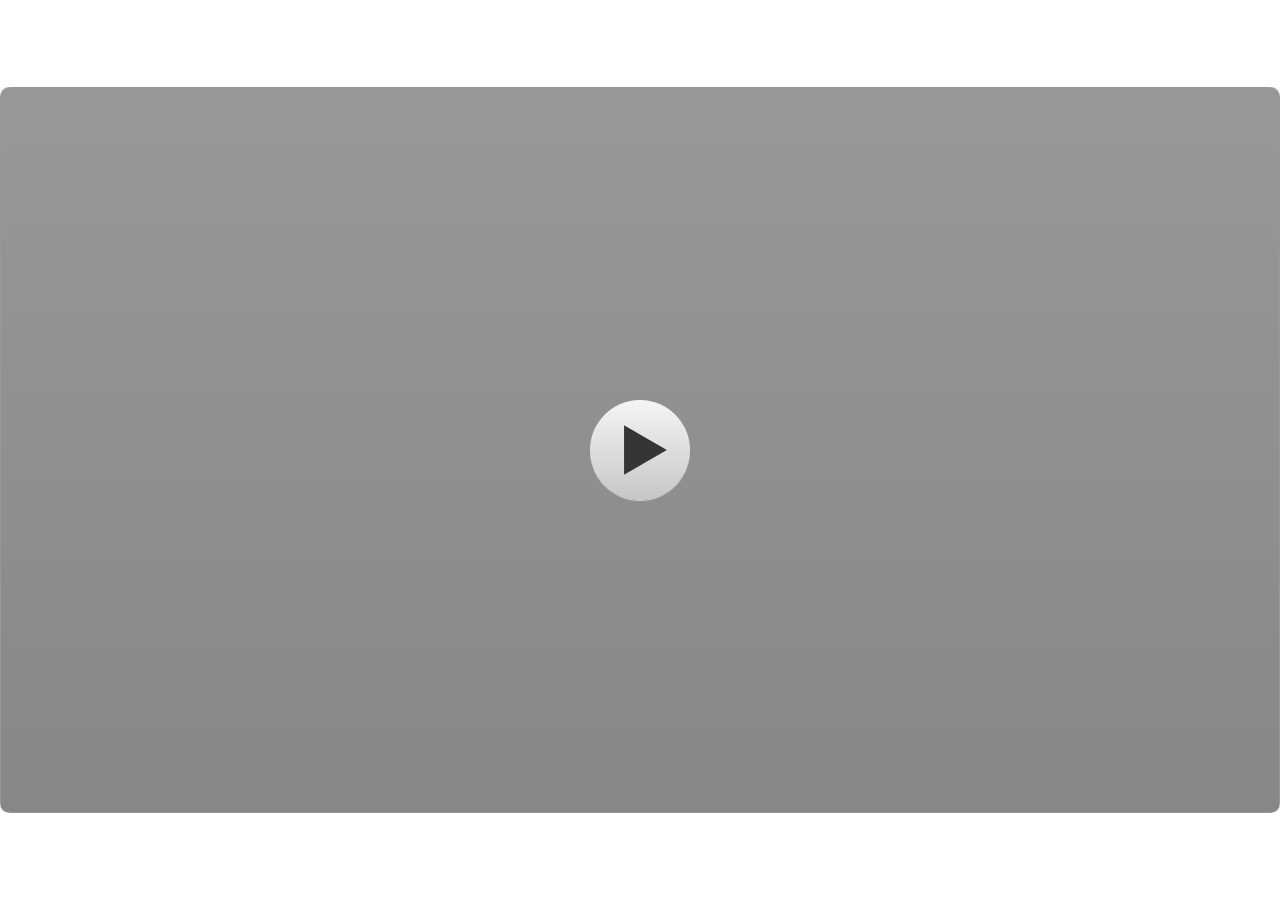
<file: index.html>
﻿<!doctype html>
<html lang="en-US">
<head>
  <meta charset="utf-8">
  <!-- Created using Storyline 3 - http://www.articulate.com  -->
  <!-- version: 3.20.30234.0 -->
  <title>Mengenal Angka 1-10</title>
  <meta http-equiv="x-ua-compatible" content="IE=edge"/>
  <meta name="viewport" content="width=device-width,initial-scale=1,user-scalable=no,shrink-to-fit=no,minimal-ui"/>
  <meta name="apple-mobile-web-app-capable" content="yes"/>
  <style>
    html, body { height: 100%; padding: 0; margin: 0 }
    #app { height: 100%; width: 100%; }
  </style>

  <script>
    window.DS = {};
    window.globals = {
      DATA_PATH_BASE: '',
      HAS_FRAME: true,
      HAS_SLIDE: true,

      lmsPresent: false,
      tinCanPresent: false,
      cmi5Present: false,
      aoSupport: false,
      scale: 'show all',
      captureRc: false,
      browserSize: 'optimal',
      bgColor: '#FFFFFF',
      features: '',
      themeName: 'classic',
      preloaderColor: '#FFFFFF',
      suppressAnalytics: false,
      productChannel: 'perpetual',
      publishSource: 'storyline',
      aid: '',
      cid: '3f107447-de3a-450d-8774-1cd0bf37a30c',
      playerVersion: '3.20.30234.0',
      publishTimestamp: '2026-08-08T05:12:56.5362930Z',
      maxIosVideoElements: 10,
      connectionSettings: { },

      
      parseParams: function(qs) {
        if (window.globals.parsedParams != null) {
          return window.globals.parsedParams;
        }
        qs = (qs || window.location.search.substr(1)).split('+').join(' ');
        var params = {},
            tokens,
            re = /[?&]?([^=]+)=([^&]*)/g;

        while (tokens = re.exec(qs)) {
          params[decodeURIComponent(tokens[1]).trim()] =
            decodeURIComponent(tokens[2]).trim();
        }
        window.globals.parsedParams = params;
        return params;
      }

    };
  </script>
  <script>
    var isIe11 = ('ActiveXObject' in window || window.MSBlobBuilder != null)
      && window.msCrypto != null && !window.ActiveXObject;
    if (isIe11) {
      window.globals.unsupportedBrowser = true;
      document.write(atob('[base64]'));
    }
  </script>
  
  <script>window.THREE = { };</script>
  
</head>
<body style="background: #FFFFFF" class="cs-HTML theme-classic">
  <!-- 360 -->
  <script>!function(){var e,i=/iPhone/i,o=/iPod/i,n=/iPad/i,t=/\biOS-universal(?:.+)Mac\b/i,r=/\bAndroid(?:.+)Mobile\b/i,a=/Android/i,d=/(?:SD4930UR|\bSilk(?:.+)Mobile\b)/i,p=/Silk/i,l=/Windows Phone/i,u=/\bWindows(?:.+)ARM\b/i,b=/BlackBerry/i,s=/BB10/i,c=/Opera Mini/i,f=/\b(CriOS|Chrome)(?:.+)Mobile/i,h=/Mobile(?:.+)Firefox\b/i,v=function(e){return void 0!==e&&"MacIntel"===e.platform&&"number"==typeof e.maxTouchPoints&&e.maxTouchPoints>1&&"undefined"==typeof MSStream};e=function(e){var m={userAgent:"",platform:"",maxTouchPoints:0};e||"undefined"==typeof navigator?"string"==typeof e?m.userAgent=e:e&&e.userAgent&&(m={userAgent:e.userAgent,platform:e.platform,maxTouchPoints:e.maxTouchPoints||0}):m={userAgent:navigator.userAgent,platform:navigator.platform,maxTouchPoints:navigator.maxTouchPoints||0};var g=m.userAgent,y=g.split("[FBAN");void 0!==y[1]&&(g=y[0]),void 0!==(y=g.split("Twitter"))[1]&&(g=y[0]);var A=function(e){return function(i){return i.test(e)}}(g),w={apple:{phone:A(i)&&!A(l),ipod:A(o),tablet:!A(i)&&(A(n)||v(m))&&!A(l),universal:A(t),device:(A(i)||A(o)||A(n)||A(t)||v(m))&&!A(l)},amazon:{phone:A(d),tablet:!A(d)&&A(p),device:A(d)||A(p)},android:{phone:!A(l)&&A(d)||!A(l)&&A(r),tablet:!A(l)&&!A(d)&&!A(r)&&(A(p)||A(a)),device:!A(l)&&(A(d)||A(p)||A(r)||A(a))||A(/\bokhttp\b/i)},windows:{phone:A(l),tablet:A(u),device:A(l)||A(u)},other:{blackberry:A(b),blackberry10:A(s),opera:A(c),firefox:A(h),chrome:A(f),device:A(b)||A(s)||A(c)||A(h)||A(f)},any:!1,phone:!1,tablet:!1};return w.any=w.apple.device||w.android.device||w.windows.device||w.other.device,w.phone=w.apple.phone||w.android.phone||w.windows.phone,w.tablet=w.apple.tablet||w.android.tablet||w.windows.tablet,w}(),"object"==typeof exports&&"undefined"!=typeof module?module.exports=e:"function"==typeof define&&define.amd?define((function(){return e})):this.isMobile=e}();
    window.isMobile.apple.tablet = window.isMobile.apple.tablet ||
      (navigator.platform === 'MacIntel' && navigator.maxTouchPoints > 1);
    window.isMobile.apple.device = window.isMobile.apple.device || window.isMobile.apple.tablet;
    window.isMobile.tablet = window.isMobile.tablet || window.isMobile.apple.tablet;
    window.isMobile.any = window.isMobile.any || window.isMobile.apple.tablet;
  </script>

  <div id="focus-sink" tabindex="-1"></div>

  <div id="preso"></div>
  <script>
    (function() {

      var classTypes = [ 'desktop', 'mobile', 'phone', 'tablet' ];

      var addDeviceClasses = function(prefix, testObj) {
        var curr, i;
        for (i = 0; i < classTypes.length; i++) {
          curr = classTypes[i];
          if (testObj[curr]) {
            document.body.classList.add(prefix + curr);
          }
        }
      };

      var params = window.globals.parseParams(),
          isDevicePreview = params.devicepreview === '1',
          isPhoneOverride = params.deviceType === 'phone' || (isDevicePreview && params.phone == '1'),
          isTabletOverride = (params.deviceType === 'tablet' || isDevicePreview) && !isPhoneOverride,
          isMobileOverride = isPhoneOverride || isTabletOverride;

      var deviceView = {
        desktop: !window.isMobile.any && !isMobileOverride,
        mobile: window.isMobile.any || isMobileOverride,
        phone: isPhoneOverride || (window.isMobile.phone && !isTabletOverride),
        tablet: isTabletOverride || window.isMobile.tablet
      };

      window.globals.deviceView = deviceView;
      window.isMobile.desktop = !window.isMobile.any;
      window.isMobile.mobile = window.isMobile.any;

      addDeviceClasses('view-', deviceView);

    })();
  </script>
  
  <script src='story_content/user.js' type=text/javascript></script>
  <div class="slide-loader"></div>

  <script>
    if (window.globals.deviceView.isMobile) { var doc = document, loader = doc.body.querySelector('.slide-loader'); [ 1, 2, 3 ].forEach(function(n) { var d = doc.createElement('div'); d.style.backgroundColor = window.globals.preloaderColor; d.classList.add('mobile-loader-dot'); d.classList.add('dot' + n); loader.appendChild(d); }); }
  </script>

  <div class="mobile-load-title-overlay" style="display: none">
    <div class="mobile-load-title">Mengenal Angka 1-10</div>
  </div>

  <div class="mobile-chrome-warning"></div>

  
<style>
  .warn-connection-dialog {
    display: none;
    background: transparent;
    pointer-events: none;
    position: fixed;
    left: 0;
    top: 0;
    width: 100%;
    height: 100%;
    z-index: 999;
  }

  .warn-connection-content {
    border-radius: 4px;
    background: white;
    border: 1px solid #E7E7E7;
    color: #333333;
    box-shadow: 0 2px 4px rgba(0, 0, 0, 0.25);
    transition: all 150ms ease-out;
    position: absolute;
    white-space: nowrap;
  }

  .view-phone.is-landscape .warn-connection-content {
    left: 23px;
    bottom: 23px;
  }

  .view-tablet.is-landscape .warn-connection-content {
    left: 50%;
    top: 20px;
    transform: translateX(-50%);
  }

  .is-portrait .warn-connection-content {
    transform: translate(-50%, calc(-100% - 15px));
  }

  .warn-connection-content p {
    display: inline-block;
    margin: 0 8px 0 0;
    line-height: 33px;
    font-size: 11px;
  }

  .warn-connection-content svg {
    position: relative;
    vertical-align: middle;
    margin: 0 2px 2px 8px;
  }

  .view-desktop .warn-connection-content {
    left: 1.5em;
    bottom: 1.5em;
  }

  .view-desktop .warn-connection-content p {
    font-size: 1.1em;
  }

  .is-offline .warn-connection-dialog {
    display: block;
  }

  .is-offline .cs-panel * {
    pointer-events: none !important;
  }

  .is-offline .cs-panel {
    pointer-events: all !important;
  }

  .is-offline #nav-controls * {
    pointer-events: none !important;
  }

  .is-offline #nav-controls {
    pointer-events: all !important;
  }
</style>

<div class="warn-connection-dialog">
  <div class="warn-connection-content">
    <svg width="17" height="15" viewBox="0 0 17 15" xmlns="http://www.w3.org/2000/svg">
      <path fill="#8F0000" stroke="white" d="M16.07,12.98 L15.88,12.23 L9.51,1.21 C8.97,0.26,7.6,0.26,7.06,1.21 L0.69,12.23 C0.15,13.16,0.81,14.36,1.91,14.36 H14.65 C15.47,14.36,16.05,13.7,16.07,12.98 Z"/>
      <path fill="white" stroke="white" d="M8.58,5.5 C8.35,5.28,8.5,5.35,8.21,5.32 C8.09,5.35,7.97,5.49,7.96,5.67 C7.97,5.79,7.98,5.92,7.98,6.04 L7.98,6.04 C7.99,6.17,8,6.31,8.01,6.43 L8.01,6.44 C8.03,6.92,8.06,7.41,8.09,7.9 L8.09,7.9 C8.12,8.39,8.14,8.88,8.17,9.37 C8.17,9.39,8.18,9.42,8.2,9.44 C8.23,9.46,8.25,9.47,8.28,9.47 C8.31,9.47,8.34,9.46,8.35,9.44 C8.37,9.43,8.38,9.4,8.39,9.35 L8.39,9.34 C8.39,9.24,8.4,9.15,8.4,9.05 L8.4,9.05 C8.41,8.96,8.41,8.86,8.42,8.75 C8.43,8.44,8.45,8.12,8.47,7.81 L8.47,7.81 C8.49,7.49,8.51,7.18,8.53,6.87 C8.55,6.46,8.56,6.05,8.59,5.64 L8.6,5.62 C8.6,5.57,8.59,5.53,8.58,5.5 L8.21,5.32 Z"/>
      <circle fill="white" stroke="white" cx="8.3" cy="11.35" r="0.3"/>
    </svg>
    <p>You are offline. Trying to reconnect...</p>
  </div>
</div>

<script>
  (function() {
    window.DS.connection = {
      warningShown: false,
      assets: {},
      loadingAssetGroup: false,
      retryDelay: 500
    };

    // @TODO this is POC code and can be cleaned up a bit more if we move forward
    // with the feature



    // The `window.globals.features` variable must be set in `webpack.dev.config` when testing locally - it is not enough
    // to have it in the data - but it must be set there as well.
    var useConnectionMessages = window.AbortController != null &&
      window.location.protocol != 'file:' &&
      window.globals.features.indexOf('ConnectionMessages') != -1;

    window.DS.connection.useConnectionMessages = useConnectionMessages

    var assetCount = 0;
    var checkLoadedId;
    var connectionSettings = window.globals.connectionSettings;

    if (useConnectionMessages && connectionSettings != null) {
      var contentEl = document.querySelector('.warn-connection-content');
      var messageEl = contentEl.querySelector('p')

      if (connectionSettings.useDarkTheme) {
        contentEl.style.borderColor = '#BABBBA';
        contentEl.style.backgroundColor = '#282828';
        contentEl.style.color = '#FFFFFF';
      }

      if (connectionSettings.message != null) {
        messageEl.textContent = window.decodeURIComponent(connectionSettings.message);
      }
    }

    function checkAssetsReady() {
      for (var i in DS.connection.assets) {
        if (!DS.connection.assets[i].success) {
          return false;
        }
      }
      return true;
    }

    function stopAssetGroup() {
      if (!useConnectionMessages) { return; }

      assetCount = 0;

      DS.connection.oldAssetGroup = DS.connection.assets;
      DS.connection.assets = {};
      DS.connection.loadingAssetGroup = false;
      clearInterval(checkLoadedId);
    }

    function startAssetGroup() {
      if (!useConnectionMessages) { return; }
      var ticks = 0;
      clearInterval(checkLoadedId);
      checkLoadedId = setInterval(function() {
        var loaded = 0;
        if (assetCount === 0 && loaded === 0) {
          clearInterval(checkLoadedId);
          return;
        }

        for (var i in DS.connection.assets) {
          if (DS.connection.assets[i].success) {
            loaded++;
          }
        }

        if (assetCount === loaded && checkAssetsReady()) {
          for (var i in DS.connection.assets) {
            if (DS.connection.assets[i].action) {
              DS.connection.assets[i].action();
            }
          }
          hideWarning();
          stopAssetGroup();
        }
      }, 100)
    }

    function requiredAsset(url, action, retry, type) {
      if (!useConnectionMessages) { return; }
      if (DS.connection.assets[url]) { return; }

      DS.connection.assets[url] = {
        success: false, action: action, retry: retry, type: type
      };
      assetCount = Object.keys(DS.connection.assets).length;
      if (!DS.connection.loadingAssetGroup) {
        startAssetGroup();
      }
      DS.connection.loadingAssetGroup = true;
    }

    function assetLoaded(url) {
      if (!useConnectionMessages) { return; }
      if (DS.connection.assets[url]) {
        DS.connection.assets[url].success = true;
      }
    }

    function assetFailed(url) {
      if (!useConnectionMessages) { return; }
      if (!DS.connection.assets[url]) {
        if (/\.js$/.test(url)) {
          setTimeout(function() {
            if (DS.connection.lastSlideLoaded != null) {
              DS.connection.lastSlideLoaded();
            }
          }, DS.connection.retryDelay);
        }
        return;
      }
      if (!DS.connection.warningShown) { showWarning(); }
      if (DS.connection.assets[url].retry) {
        setTimeout(function() {
          if (!DS.connection.assets[url].success) {
            DS.connection.assets[url].retry()
          }
        }, DS.connection.retryDelay);
      }
    }

    function hideWarning() {
      document.body.classList.remove('is-offline');
      DS.connection.warningShown = false;
    }
    DS.connection.hideWarning = hideWarning

    function showWarning(btn) {
      document.body.classList.add('is-offline')
      DS.connection.warningShown = true;
      updateWarningPosition();
    }

    function updateWarningPosition() {
      if (!DS.connection.warningShown) {
        return;
      }

      var isPortrait = document.body.classList.contains('is-portrait');
      var warningEl = document.querySelector('.warn-connection-content');

      if (isPortrait) {
        var slide = document.querySelector('.primary-slide');
        var slideRect = slide.getBoundingClientRect();

        warningEl.style.top = `${slideRect.top}px`
        warningEl.style.left = `${slideRect.left + slideRect.width / 2}px`
      } else {
        warningEl.style.top = null;
        warningEl.style.left = null;
      }

      window.requestAnimationFrame(updateWarningPosition);
    }

    // these will all be noops if the feature flag isn't set in
    // the data and `window.globals.features`
    DS.connection.requiredAsset = requiredAsset;
    DS.connection.assetLoaded = assetLoaded;
    DS.connection.assetFailed = assetFailed;
    DS.connection.stopAssetGroup = stopAssetGroup;
    DS.connection.startAssetGroup = startAssetGroup;
  })();
</script>


  <script>
    
    if (window.autoSpider && window.vInterfaceObject) {
      document.querySelector('.mobile-load-title-overlay').style.display = 'none';
    }
  </script>

  

  <link rel="stylesheet" href="html5/data/css/output.min.css" data-noprefix/>
</body>
<script src="html5/lib/scripts/bootstrapper.min.js"></script>
</html>
</file>
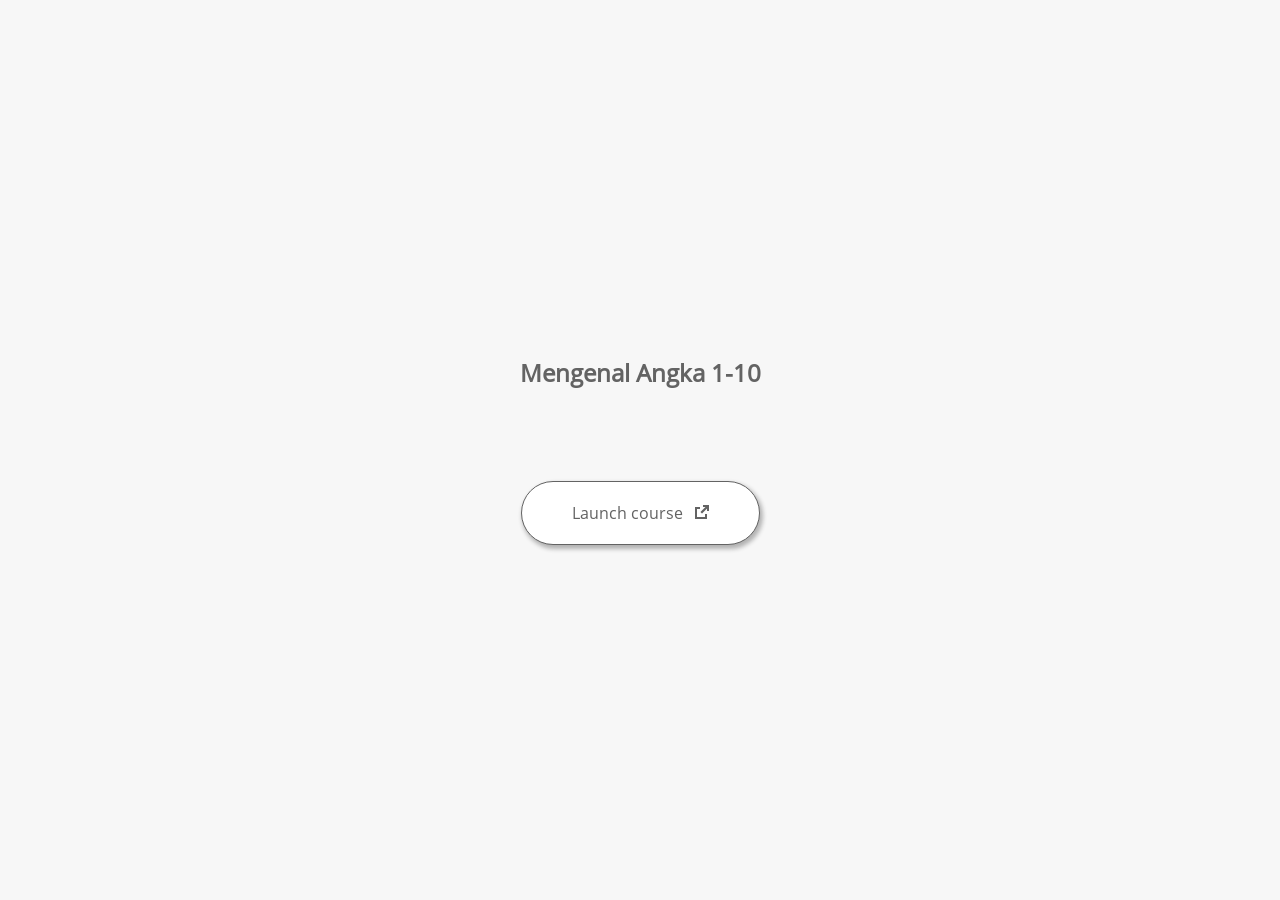
<file: launcher.html>
﻿<html lang="en-US">
	<head>
		<!-- Created using Storyline 3 - http://www.articulate.com  --> 
		<!-- version: 3.20.30234.0 --> 

		<title>Mengenal Angka 1-10</title>
    <style>
      @font-face {
        font-family: "Open Sans Full";
        font-style: normal;
        font-weight: 400;
        src: local("Open Sans"),
             local("OpenSans"),
             url(html5/lib/stylesheets/mobile-fonts/open-sans-regular.woff) format("woff")
      }
      body {
        background-color: #F7F7F7;
      }
      h1 {
        color: #636363;
        font-family: "Open Sans Full", Helvetica, sans-serif;
        font-size: 150%;
        margin-bottom: 92px;
        padding-bottom: 0;
      }

      button {
        background-color: #FFF;
        border: 1px solid #636363;
        border-radius: 80px;
        box-shadow: 2px 3px 4px 1px rgba(39, 39, 39, 0.33);
        color: #636363;
        font-family: "Open Sans Full", Helvetica, sans-serif;
        font-size: 100%;
        padding: 20px 50px;
      }
      img {
        height: 15px;
        width: 15px;
        margin-left: 8px;
      }
    </style>
		<script>
			
			/******************************************************************************/
			//
			// NOTE TO DEVELOPERS:
			// The following code should be integrated with your web page in order to open
			// the presentation in a new window.  To launch the presentation immediately, 
			// simply copy the code below into your web page.  To launch the presentation
			// when a button or link is clicked, call LaunchPresentation when the onClick
			// event is triggered.
			//
			/******************************************************************************/		
		
		
			var Safari =  (navigator.appVersion.indexOf("Safari") >= 0);
			
			var g_bChromeless = false;
			var g_bResizeable = false;
			var g_nContentWidth = 1940;
			var g_nContentHeight = 1100;
			var g_strStartPage = "story.html" + document.location.search;
			var g_strBrowserSize = "optimal";
		
			function LaunchContent()
			{
				var nWidth = screen.availWidth;
				var nHeight = screen.availHeight;

				if (nWidth > g_nContentWidth && nHeight > g_nContentHeight && g_strBrowserSize != "fullscreen")
				{
					nWidth = g_nContentWidth;
					nHeight = g_nContentHeight;
					
					if (!Safari && !g_bChromeless)
					{
						nWidth += 17;
					}
				}

				// Build the options string
				var strOptions = "width=" + nWidth +",height=" + nHeight;
				if (g_bResizeable)
				{
					strOptions += ",resizable=yes"
				}
				else
				{
					strOptions += ",resizable=no"
				}

				if (g_bChromeless)
				{
					strOptions += ", status=0, toolbar=0, location=0, menubar=0, scrollbars=0";
				}
				else
				{
					strOptions += ", status=1, toolbar=1, location=1, menubar=1, scrollbars=1";
				}

				// Launch the URL
				if (Safari)
				{
					var oWnd = window.open("", "_blank", strOptions);
					oWnd.location = g_strStartPage;
				}
				else
				{
					window.open(g_strStartPage , "_blank", strOptions);
				}
			}

			
			
		</script>
		
	</head>
	
	<body onload="setTimeout('LaunchContent()', 100);">
		<center>
			<table width="100%" height="100%" border="0" cellpadding="0" cellspacing="0">
				<tr>
					<td>
						<center>
              <h1 tabIndex="-1">Mengenal Angka 1-10</h1>
							<button onclick="LaunchContent()" aria-label="Launch course: opens in new window">Launch course <img src="story_content/external_window.png" style="border-style: none; height: 14px; width: 14px;" tabIndex="-1" aria-hidden="true"/></button>
						</center>
					</td>
				</tr>
			</table>
		</center>
	</body>
</html>
</file>
<file: html5/data/css/output.min.css>
@font-face {
  font-family: 'Open SansBold CharsBold5C7320F0';
  src: url('[data-uri]');
  font-style: normal;
  font-weight: normal;
}
@font-face {
  font-family: 'Open Sans Charset1_ 5Y01D3874DF';
  src: url('[data-uri]');
  font-style: normal;
  font-weight: normal;
}
@font-face {
  font-family: 'Open SansBold CharsBoldE47A47C6';
  src: url('[data-uri]');
  font-style: normal;
  font-weight: normal;
}
.cs-npnxnanbnsnfns00000000001 .cs-infopanel  {
  box-shadow: 0 1px 0 rgba(184, 184, 184, 1);
  background: rgba(255, 255, 255, 1);
}
.cs-npnxnanbnsnfns00000000001 .cs-infopanel .cs-link {
  color: rgba(124, 34, 128, 1);
}
.cs-npnxnanbnsnfns00000000001 .cs-infopanel .cs-link:hover {
  color: rgba(0, 0, 238, 1);
}
.cs-npnxnanbnsnfns00000000001 .cs-infopanel .cs-name {
  color: rgba(68, 68, 68, 1);
}
.cs-npnxnanbnsnfns00000000001 .cs-infopanel .cs-title {
  color: rgba(153, 153, 153, 1);
}
.cs-npnxnanbnsnfns00000000001 .cs-infopanelpopup  {
  box-shadow: 0 1px 0 rgba(184, 184, 184, 1);
  background: linear-gradient(180deg, rgba(233, 233, 233, 1) 0%, rgba(207, 207, 207, 1) 100%);
}
.cs-npnxnanbnsnfns00000000001 .cs-infopanelpopup .cs-link {
  color: rgba(124, 34, 128, 1);
}
.cs-npnxnanbnsnfns00000000001 .cs-infopanelpopup .cs-link:hover {
  color: rgba(0, 0, 238, 1);
}
.cs-npnxnanbnsnfns00000000001 .cs-infopanelpopup .cs-name {
  color: rgba(68, 68, 68, 1);
}
.cs-npnxnanbnsnfns00000000001 .cs-infopanelpopup .cs-bio {
  color: rgba(153, 153, 153, 1);
}
.cs-npnxnanbnsnfns00000000001 .cs-timer  {
  color: rgba(85, 85, 85, 1);
}
.cs-npnxnanbnsnfns00000000001 .cs-duration stop:first-child {
  stop-color: rgba(0, 215, 255, 1);
}
.cs-npnxnanbnsnfns00000000001 .cs-duration stop:last-child {
  stop-color: rgba(0, 171, 255, 1);
}
.cs-npnxnanbnsnfns00000000001 .cs-elapsed stop:first-child {
  stop-color: rgba(254, 227, 71, 1);
}
.cs-npnxnanbnsnfns00000000001 .cs-elapsed stop:last-child {
  stop-color: rgba(252, 204, 42, 1);
}
.cs-npnxnanbnsnfns00000000001 .cs-timer .cs-pie .cs-innerstroke {
  stroke: rgba(199, 199, 199, 1);
}
.cs-npnxnanbnsnfns00000000001 .cs-timer .cs-pie .cs-innerborder {
  stroke: rgba(255, 255, 255, 1);
}
.cs-npnxnanbnsnfns00000000001 .cs-window  {
  box-shadow: 0 8px 5px rgba(0, 0, 0, 0.2);
  border-color: rgba(234, 234, 234, 1);
  background: rgba(243, 243, 243, 1);
  color: rgba(85, 85, 85, 1);
}
.cs-npnxnanbnsnfns00000000001 .cs-window .cs-diva {
  border-color: rgba(247, 247, 247, 1);
}
.cs-npnxnanbnsnfns00000000001 .cs-window .cs-divb {
  border-color: rgba(211, 211, 211, 1);
}
.cs-npnxnanbnsnfns00000000001 .cs-editor .cs-editor-slide {
  color: rgba(85, 85, 85, 1);
}
.cs-npnxnanbnsnfns00000000001 .cs-editor .cs-editor-html {
  color: rgba(68, 68, 68, 1);
}
.cs-npnxnanbnsnfns00000000001 .cs-editor .cs-editor-button {
  text-shadow: 0 1px 0 rgba(240, 240, 240, 1);
  color: rgba(53, 53, 53, 1);
  border-color: rgba(177, 177, 177, 1);
  background: linear-gradient(180deg, rgba(245, 245, 245, 1) 0%, rgba(199, 199, 199, 1) 100%);
}
.cs-npnxnanbnsnfns00000000001 .cs-editor .cs-editor-button:hover {
  background: linear-gradient(180deg, rgba(242, 242, 242, 1) 0%, rgba(175, 175, 175, 1) 100%);
}
.cs-npnxnanbnsnfns00000000001 .cs-editor .cs-editor-button:active {
  background: linear-gradient(180deg, rgba(199, 199, 199, 1) 0%, rgba(244, 244, 244, 1) 100%);
}
.cs-npnxnanbnsnfns00000000001 .cs-listitem  {
  color: rgba(53, 53, 53, 1);
  border-color: rgba(223, 223, 223, 1);
}
.cs-npnxnanbnsnfns00000000001 .cs-listitem.cs-viewed {
  color: rgba(144, 144, 144, 1);
}
.cs-npnxnanbnsnfns00000000001 .cs-listitem.cs-selected {
  color: rgba(53, 53, 53, 1);
  background: rgba(192, 226, 241, 1);
}
.cs-npnxnanbnsnfns00000000001 .cs-listitem.cs-selected:hover {
  background: rgba(192, 226, 241, 1);
}
.cs-npnxnanbnsnfns00000000001 .cs-listitem.cs-selected.hover {
  background: rgba(192, 226, 241, 1);
}
.cs-npnxnanbnsnfns00000000001 .cs-listitem.cs-selected:focus {
  background: rgba(192, 226, 241, 1);
}
.cs-npnxnanbnsnfns00000000001 .cs-listitem .cs-icon-carrot {
  fill: rgba(53, 53, 53, 1);
}
.cs-npnxnanbnsnfns00000000001 .cs-listitem .cs-icon-carrot .cs-shadow {
  fill: rgba(255, 255, 255, 1);
}
.cs-npnxnanbnsnfns00000000001 .cs-listitem:hover {
  background: rgba(230, 230, 230, 1);
}
.cs-npnxnanbnsnfns00000000001 .cs-listitem.hover {
  background: rgba(230, 230, 230, 1);
}
.cs-npnxnanbnsnfns00000000001 .cs-listitem:focus {
  background: rgba(230, 230, 230, 1);
}
.cs-npnxnanbnsnfns00000000001 .cs-glossary  {
  color: rgba(53, 53, 53, 1);
}
.cs-npnxnanbnsnfns00000000001 .cs-glossary .cs-scrolling-panel {
  background: rgba(231, 231, 231, 1);
}
.cs-npnxnanbnsnfns00000000001 .cs-glossary .cs-term.cs-selected .cs-choice-list-trigger {
  color: rgba(53, 53, 53, 1);
  background: rgba(192, 226, 241, 1);
}
.cs-npnxnanbnsnfns00000000001 .cs-glossary .cs-term.cs-selected .cs-choice-list-trigger:focus {
  color: rgba(53, 53, 53, 1);
  background: rgba(192, 226, 241, 1);
}
.cs-npnxnanbnsnfns00000000001 .cs-glossary .cs-term:hover .cs-choice-list-trigger {
  background: rgba(230, 230, 230, 1);
}
.cs-npnxnanbnsnfns00000000001 .cs-glossary .cs-term.hover .cs-choice-list-trigger {
  background: rgba(230, 230, 230, 1);
}
.cs-npnxnanbnsnfns00000000001 .cs-glossary .cs-term .cs-choice-list-trigger:focus {
  background: rgba(230, 230, 230, 1);
}
.cs-npnxnanbnsnfns00000000001 .cs-glossary .cs-diva {
  border-color: rgba(226, 226, 226, 1);
}
.cs-npnxnanbnsnfns00000000001 .cs-glossary .cs-divb {
  border-color: rgba(226, 226, 226, 1);
}
.cs-npnxnanbnsnfns00000000001 .cs-glossary .cs-divc {
  border-color: rgba(250, 250, 250, 1);
}
.cs-npnxnanbnsnfns00000000001 .cs-glossary .cs-heading {
  color: rgba(68, 68, 68, 1);
}
.cs-npnxnanbnsnfns00000000001 .cs-resource .cs-separator {
  border-color: rgba(224, 224, 224, 1);
}
.cs-npnxnanbnsnfns00000000001 .cs-outline  {
  color: rgba(68, 68, 68, 1);
}
.cs-npnxnanbnsnfns00000000001 .cs-outline .cs-diva {
  border-color: rgba(198, 198, 198, 1);
}
.cs-npnxnanbnsnfns00000000001 .cs-outline .cs-divb {
  border-color: rgba(249, 249, 249, 1);
}
.cs-npnxnanbnsnfns00000000001 .cs-outline .cs-divc {
  border-color: rgba(225, 225, 225, 1);
}
.cs-npnxnanbnsnfns00000000001 .cs-outline .cs-search-filter:hover {
  color: rgba(0, 0, 238, 1);
}
.cs-npnxnanbnsnfns00000000001 .cs-outline .cs-search-filter.hover {
  color: rgba(0, 0, 238, 1);
}
.cs-npnxnanbnsnfns00000000001 .cs-transcript  {
  color: rgba(68, 68, 68, 1);
}
.cs-npnxnanbnsnfns00000000001 .cs-transcript .cs-div {
  border-color: rgba(225, 225, 225, 1);
}
.cs-npnxnanbnsnfns00000000001 .cs-tabs:not(.topmenu-item) {
  color: rgba(85, 85, 85, 1);
}
.cs-npnxnanbnsnfns00000000001 .cs-tabs .cs-inner-button:not(.topmenu-item) {
  text-shadow: 0 1px 0 rgba(240, 240, 240, 1);
}
.cs-npnxnanbnsnfns00000000001 .cs-tabs:hover:not(.topmenu-item) {
  color: rgba(51, 51, 51, 1);
}
.cs-npnxnanbnsnfns00000000001 .cs-tabs.cs-selected {
  background: rgba(243, 243, 243, 1);
  color: rgba(51, 51, 51, 1);
}
.cs-npnxnanbnsnfns00000000001 .cs-seekcontrol  {
  background: linear-gradient(180deg, rgba(245, 245, 245, 1) 0%, rgba(199, 199, 199, 1) 100%);
  border-color: rgba(177, 177, 177, 1);
}
.cs-npnxnanbnsnfns00000000001 .cs-seekcontrol .cs-button:hover .cs-icon {
  fill: rgba(85, 85, 85, 1);
}
.cs-npnxnanbnsnfns00000000001 .cs-seekcontrol .cs-button.hover .cs-icon {
  fill: rgba(85, 85, 85, 1);
}
.cs-npnxnanbnsnfns00000000001 .cs-seekcontrol .cs-button .cs-icon-shadow {
  fill: rgba(240, 240, 240, 1);
}
.cs-npnxnanbnsnfns00000000001 .cs-seekcontrol .cs-button .cs-icon {
  fill: rgba(45, 45, 45, 1);
}
.cs-npnxnanbnsnfns00000000001 .cs-seekcontrol .cs-seek .cs-fill {
  background: rgba(255, 255, 255, 1);
}
.cs-npnxnanbnsnfns00000000001 .cs-seekcontrol .cs-seek {
  background: rgba(231, 231, 231, 1);
  border-color: rgba(184, 184, 184, 1);
}
.cs-npnxnanbnsnfns00000000001 .cs-searchinput .cs-input {
  color: rgba(138, 138, 138, 1);
  border-color: rgba(173, 173, 173, 1);
  background: rgba(223, 223, 223, 1);
}
.cs-npnxnanbnsnfns00000000001 .cs-searchinput .cs-input:focus {
  color: rgba(51, 51, 51, 1);
  background: rgba(250, 250, 250, 1);
}
.cs-npnxnanbnsnfns00000000001 .cs-searchinput .cs-input:hover {
  box-shadow: inset 0 0 1px 0 rgba(107, 248, 255, 1);
}
.cs-npnxnanbnsnfns00000000001 .cs-searchinput .cs-input.hover {
  box-shadow: inset 0 0 1px 0 rgba(107, 248, 255, 1);
}
.cs-npnxnanbnsnfns00000000001 .cs-searchinput .cs-button .cs-icon {
  fill: rgba(138, 138, 138, 1);
}
.cs-npnxnanbnsnfns00000000001 .cs-searchinput .cs-button:hover {
  fill: linear-gradient(180deg, rgba(245, 245, 245, 1) 0%, rgba(199, 199, 199, 1) 100%);
}
.cs-npnxnanbnsnfns00000000001 .cs-searchinput .cs-button.hover {
  fill: linear-gradient(180deg, rgba(245, 245, 245, 1) 0%, rgba(199, 199, 199, 1) 100%);
}
.cs-npnxnanbnsnfns00000000001 .cs-menu  {
  box-shadow: 0 1px 0 rgba(184, 184, 184, 1);
  background: rgba(243, 243, 243, 1);
}
.cs-npnxnanbnsnfns00000000001 .cs-topmenu-item.active .cs-tab {
  background: rgba(243, 243, 243, 1);
}
.cs-npnxnanbnsnfns00000000001 .cs-logo  {
  box-shadow: 0 1px 0 rgba(184, 184, 184, 1);
  background: rgba(255, 255, 255, 1);
}
.cs-npnxnanbnsnfns00000000001 .cs-checkbox  {
  color: rgba(68, 68, 68, 1);
}
.cs-npnxnanbnsnfns00000000001 .cs-checkbox:hover {
  border-color: rgba(107, 248, 255, 1);
}
.cs-npnxnanbnsnfns00000000001 .cs-checkbox.hover {
  border-color: rgba(107, 248, 255, 1);
}
.cs-npnxnanbnsnfns00000000001 .cs-checkbox .cs-box {
  color: rgba(255, 255, 255, 1);
  border-color: rgba(184, 184, 184, 1);
}
.cs-npnxnanbnsnfns00000000001 .cs-checkbox .cs-box:checked::after {
  color: rgba(51, 204, 0, 1);
}
.cs-npnxnanbnsnfns00000000001 .cs-checkbox .cs-box.checked.after {
  color: rgba(51, 204, 0, 1);
}
.cs-npnxnanbnsnfns00000000001 .cs-button  {
  text-shadow: 0 1px 0 rgba(240, 240, 240, 1);
  color: rgba(53, 53, 53, 1);
  border-color: rgba(177, 177, 177, 1);
  background: linear-gradient(180deg, rgba(245, 245, 245, 1) 0%, rgba(199, 199, 199, 1) 100%);
  box-shadow: 0 1px 0 rgba(207, 207, 207, 1);
}
.cs-npnxnanbnsnfns00000000001 .cs-button .cs-icon {
  fill: rgba(53, 53, 53, 1);
}
.cs-npnxnanbnsnfns00000000001 .cs-button .cs-icon-shadow {
  fill: rgba(240, 240, 240, 1);
}
.cs-npnxnanbnsnfns00000000001 .cs-button:hover {
  background: linear-gradient(180deg, rgba(242, 242, 242, 1) 0%, rgba(175, 175, 175, 1) 100%);
}
.cs-npnxnanbnsnfns00000000001 .cs-button.hover {
  background: linear-gradient(180deg, rgba(242, 242, 242, 1) 0%, rgba(175, 175, 175, 1) 100%);
}
.cs-npnxnanbnsnfns00000000001 .cs-button:active {
  background: linear-gradient(180deg, rgba(199, 199, 199, 1) 0%, rgba(244, 244, 244, 1) 100%);
}
.cs-npnxnanbnsnfns00000000001 .cs-button.cs-disabled:hover {
  background: linear-gradient(180deg, rgba(245, 245, 245, 1) 0%, rgba(199, 199, 199, 1) 100%);
}
.cs-npnxnanbnsnfns00000000001 .cs-button.cs-disabled.hover {
  background: linear-gradient(180deg, rgba(245, 245, 245, 1) 0%, rgba(199, 199, 199, 1) 100%);
}
.cs-npnxnanbnsnfns00000000001 .cs-button.cs-disabled:active {
  background: linear-gradient(180deg, rgba(245, 245, 245, 1) 0%, rgba(199, 199, 199, 1) 100%);
}
.cs-npnxnanbnsnfns00000000001 .cs-button.cs-volume:hover {
  background: linear-gradient(180deg, rgba(245, 245, 245, 1) 0%, rgba(199, 199, 199, 1) 100%);
}
.cs-npnxnanbnsnfns00000000001 .cs-button.cs-volume.hover {
  background: linear-gradient(180deg, rgba(245, 245, 245, 1) 0%, rgba(199, 199, 199, 1) 100%);
}
.cs-npnxnanbnsnfns00000000001 .cs-button.cs-volume:active {
  background: linear-gradient(180deg, rgba(245, 245, 245, 1) 0%, rgba(199, 199, 199, 1) 100%);
}
.cs-npnxnanbnsnfns00000000001.cs-base  {
  color: rgba(85, 85, 85, 1);
  border-color: rgba(233, 233, 233, 1);
  background: linear-gradient(180deg, rgba(233, 233, 233, 1) 0%, rgba(207, 207, 207, 1) 100%);
}
.cs-npnxnanbnsnfns00000000001.cs-base .cs-separator .cs-diva {
  background: rgba(211, 211, 211, 1);
}
.cs-npnxnanbnsnfns00000000001.cs-base .cs-separator .cs-divb {
  background: rgba(247, 247, 247, 1);
}
.cs-npnxnanbnsnfns00000000001.cs-base .cs-topmenu-item.active .cs-tab {
  border-color: rgba(211, 211, 211, 1);
}
.cs-npnxnanbnsnfns00000000001.cs-base .cs-topmenu-item.active .cs-panel {
  border-color: rgba(211, 211, 211, 1);
}
.cs-npnxnanbnsnfns00000000001.cs-base .cs-left {
  background: linear-gradient(180deg, rgba(219, 219, 219, 1) 0%, rgba(195, 195, 195, 1) 100%);
}
.cs-npnxnanbnsnfns00000000001.cs-base .cs-area-primary .cs-slide-container {
  background: linear-gradient(180deg, rgba(233, 233, 233, 1) 0%, rgba(207, 207, 207, 1) 100%);
}
.cs-npnxnanbnsnfns00000000001 .cs-volume::-moz-range-thumb {
  border-color: rgba(165, 165, 165, 1);
  box-shadow: inset 0 0 1px 0 rgba(212, 212, 212, 1);
  background: rgba(200, 200, 200, 1);
}
.cs-npnxnanbnsnfns00000000001 .cs-volume::-ms-thumb {
  border-color: rgba(165, 165, 165, 1);
  box-shadow: inset 0 0 1px 0 rgba(212, 212, 212, 1);
  background: rgba(200, 200, 200, 1);
}
.cs-npnxnanbnsnfns00000000001 .cs-volume::-webkit-slider-thumb {
  border-color: rgba(165, 165, 165, 1);
  box-shadow: inset 0 0 1px 0 rgba(212, 212, 212, 1);
  background: rgba(200, 200, 200, 1);
}
.cs-npnxnanbnsnfns00000000001 .cs-volume::-moz-range-track {
  border-color: rgba(242, 242, 242, 1);
  background: linear-gradient(180deg, rgba(188, 188, 188, 1) 0%, rgba(188, 188, 188, 1) 50.196%, rgba(195, 195, 195, 1) 100%);
}
.cs-npnxnanbnsnfns00000000001 .cs-volume::-ms-track {
  border-color: rgba(242, 242, 242, 1);
  background: linear-gradient(180deg, rgba(188, 188, 188, 1) 0%, rgba(188, 188, 188, 1) 50.196%, rgba(195, 195, 195, 1) 100%);
}
.cs-npnxnanbnsnfns00000000001 .cs-volume::-webkit-slider-runnable-track {
  border-color: rgba(242, 242, 242, 1);
  background: linear-gradient(180deg, rgba(188, 188, 188, 1) 0%, rgba(188, 188, 188, 1) 50.196%, rgba(195, 195, 195, 1) 100%);
}
body.show-focus .tab-focus-box {
  border-color: rgba(255, 255, 0, 1);
}
.skipnav {
  border-color: rgba(255, 255, 0, 1);
}
.fn-npnxnanbsnfns00000000001 {
  font-family: 'Open SansD6FFC9F9';
  -webkit-font-variant-ligatures: no-common-ligatures;
  font-variant-ligatures: no-common-ligatures;
}
.fn-pxabnsnfns00000000001 {
  font-family: 'Open SansD6FFC9F9';
  -webkit-font-variant-ligatures: no-common-ligatures;
  font-variant-ligatures: no-common-ligatures;
}
.fn-npxnabnsnfns00000000001 {
  font-family: 'Open SansD6FFC9F9';
  -webkit-font-variant-ligatures: no-common-ligatures;
  font-variant-ligatures: no-common-ligatures;
}
.fn-npnxnanbnsnfns00000000001 {
  font-family: 'Open SansD6FFC9F9';
  -webkit-font-variant-ligatures: no-common-ligatures;
  font-variant-ligatures: no-common-ligatures;
}
.fn-pxabnsnfns00000000000 {
  font-family: 'Open SansD6FFC9F9';
  -webkit-font-variant-ligatures: no-common-ligatures;
  font-variant-ligatures: no-common-ligatures;
}
@font-face {
  font-family: 'Open SansD6FFC9F9';
  src: url('[data-uri]');
  font-style: normal;
  font-weight: bold;
}
@font-face {
  font-family: 'Open SansD6FFC9F9';
  src: url('[data-uri]');
  font-style: normal;
  font-weight: normal;
}
.cs-InvalidPromptSlide .cs-5vZZRrEXyK7-InvalidPromptSlide-btn0 {
  color: rgba(53, 53, 53, 1);
  border-color: rgba(177, 177, 177, 1);
  background: linear-gradient(180deg, rgba(245, 245, 245, 1) 0%, rgba(199, 199, 199, 1) 100%);
  text-shadow: 0 1px 0 rgba(240, 240, 240, 1);
}
.cs-InvalidPromptSlide .cs-5vZZRrEXyK7-InvalidPromptSlide-btn0 .cs-html {
  color: rgba(68, 68, 68, 1);
}
.cs-InvalidPromptSlide .cs-5vZZRrEXyK7-InvalidPromptSlide-btn0 .cs-slide {
  border-color: rgba(85, 85, 85, 1);
}
.cs-InvalidPromptSlide .cs-5vZZRrEXyK7-InvalidPromptSlide-btn0:hover {
  background: linear-gradient(180deg, rgba(242, 242, 242, 1) 0%, rgba(175, 175, 175, 1) 100%);
}
.cs-InvalidPromptSlide .cs-5vZZRrEXyK7-InvalidPromptSlide-btn0:active {
  background: linear-gradient(180deg, rgba(199, 199, 199, 1) 0%, rgba(244, 244, 244, 1) 100%);
}
.cs-PrintPromptSlide .cs-5vZZRrEXyK7-PrintPromptSlide-btn0 {
  color: rgba(53, 53, 53, 1);
  border-color: rgba(177, 177, 177, 1);
  background: linear-gradient(180deg, rgba(245, 245, 245, 1) 0%, rgba(199, 199, 199, 1) 100%);
  text-shadow: 0 1px 0 rgba(240, 240, 240, 1);
}
.cs-PrintPromptSlide .cs-5vZZRrEXyK7-PrintPromptSlide-btn0 .cs-html {
  color: rgba(68, 68, 68, 1);
}
.cs-PrintPromptSlide .cs-5vZZRrEXyK7-PrintPromptSlide-btn0 .cs-slide {
  border-color: rgba(85, 85, 85, 1);
}
.cs-PrintPromptSlide .cs-5vZZRrEXyK7-PrintPromptSlide-btn0:hover {
  background: linear-gradient(180deg, rgba(242, 242, 242, 1) 0%, rgba(175, 175, 175, 1) 100%);
}
.cs-PrintPromptSlide .cs-5vZZRrEXyK7-PrintPromptSlide-btn0:active {
  background: linear-gradient(180deg, rgba(199, 199, 199, 1) 0%, rgba(244, 244, 244, 1) 100%);
}
.cs-ScrollPromptSlide .cs-5vZZRrEXyK7-ScrollPromptSlide-btn0 {
  color: rgba(53, 53, 53, 1);
  border-color: rgba(177, 177, 177, 1);
  background: linear-gradient(180deg, rgba(245, 245, 245, 1) 0%, rgba(199, 199, 199, 1) 100%);
  text-shadow: 0 1px 0 rgba(240, 240, 240, 1);
}
.cs-ScrollPromptSlide .cs-5vZZRrEXyK7-ScrollPromptSlide-btn0 .cs-html {
  color: rgba(68, 68, 68, 1);
}
.cs-ScrollPromptSlide .cs-5vZZRrEXyK7-ScrollPromptSlide-btn0 .cs-slide {
  border-color: rgba(85, 85, 85, 1);
}
.cs-ScrollPromptSlide .cs-5vZZRrEXyK7-ScrollPromptSlide-btn0:hover {
  background: linear-gradient(180deg, rgba(242, 242, 242, 1) 0%, rgba(175, 175, 175, 1) 100%);
}
.cs-ScrollPromptSlide .cs-5vZZRrEXyK7-ScrollPromptSlide-btn0:active {
  background: linear-gradient(180deg, rgba(199, 199, 199, 1) 0%, rgba(244, 244, 244, 1) 100%);
}
.cs-ResumePromptSlide .cs-5vZZRrEXyK7-ResumePromptSlide-btn0 {
  color: rgba(53, 53, 53, 1);
  border-color: rgba(177, 177, 177, 1);
  background: linear-gradient(180deg, rgba(245, 245, 245, 1) 0%, rgba(199, 199, 199, 1) 100%);
  text-shadow: 0 1px 0 rgba(240, 240, 240, 1);
}
.cs-ResumePromptSlide .cs-5vZZRrEXyK7-ResumePromptSlide-btn0 .cs-html {
  color: rgba(68, 68, 68, 1);
}
.cs-ResumePromptSlide .cs-5vZZRrEXyK7-ResumePromptSlide-btn0 .cs-slide {
  border-color: rgba(85, 85, 85, 1);
}
.cs-ResumePromptSlide .cs-5vZZRrEXyK7-ResumePromptSlide-btn0:hover {
  background: linear-gradient(180deg, rgba(242, 242, 242, 1) 0%, rgba(175, 175, 175, 1) 100%);
}
.cs-ResumePromptSlide .cs-5vZZRrEXyK7-ResumePromptSlide-btn0:active {
  background: linear-gradient(180deg, rgba(199, 199, 199, 1) 0%, rgba(244, 244, 244, 1) 100%);
}
.cs-ResumePromptSlide .cs-5vZZRrEXyK7-ResumePromptSlide-btn1 {
  color: rgba(53, 53, 53, 1);
  border-color: rgba(177, 177, 177, 1);
  background: linear-gradient(180deg, rgba(245, 245, 245, 1) 0%, rgba(199, 199, 199, 1) 100%);
  text-shadow: 0 1px 0 rgba(240, 240, 240, 1);
}
.cs-ResumePromptSlide .cs-5vZZRrEXyK7-ResumePromptSlide-btn1 .cs-html {
  color: rgba(68, 68, 68, 1);
}
.cs-ResumePromptSlide .cs-5vZZRrEXyK7-ResumePromptSlide-btn1 .cs-slide {
  border-color: rgba(85, 85, 85, 1);
}
.cs-ResumePromptSlide .cs-5vZZRrEXyK7-ResumePromptSlide-btn1:hover {
  background: linear-gradient(180deg, rgba(242, 242, 242, 1) 0%, rgba(175, 175, 175, 1) 100%);
}
.cs-ResumePromptSlide .cs-5vZZRrEXyK7-ResumePromptSlide-btn1:active {
  background: linear-gradient(180deg, rgba(199, 199, 199, 1) 0%, rgba(244, 244, 244, 1) 100%);
}
.cs-ExternalInterfaceErrorSlide .cs-buttonOK {
  color: rgba(53, 53, 53, 1);
  border-color: rgba(177, 177, 177, 1);
  background: linear-gradient(180deg, rgba(245, 245, 245, 1) 0%, rgba(199, 199, 199, 1) 100%);
  text-shadow: 0 1px 0 rgba(240, 240, 240, 1);
}
.cs-ExternalInterfaceErrorSlide .cs-buttonOK .cs-html {
  color: rgba(68, 68, 68, 1);
}
.cs-ExternalInterfaceErrorSlide .cs-buttonOK .cs-slide {
  border-color: rgba(85, 85, 85, 1);
}
.cs-ExternalInterfaceErrorSlide .cs-buttonOK:hover {
  background: linear-gradient(180deg, rgba(242, 242, 242, 1) 0%, rgba(175, 175, 175, 1) 100%);
}
.cs-ExternalInterfaceErrorSlide .cs-buttonOK:active {
  background: linear-gradient(180deg, rgba(199, 199, 199, 1) 0%, rgba(244, 244, 244, 1) 100%);
}
</file>
